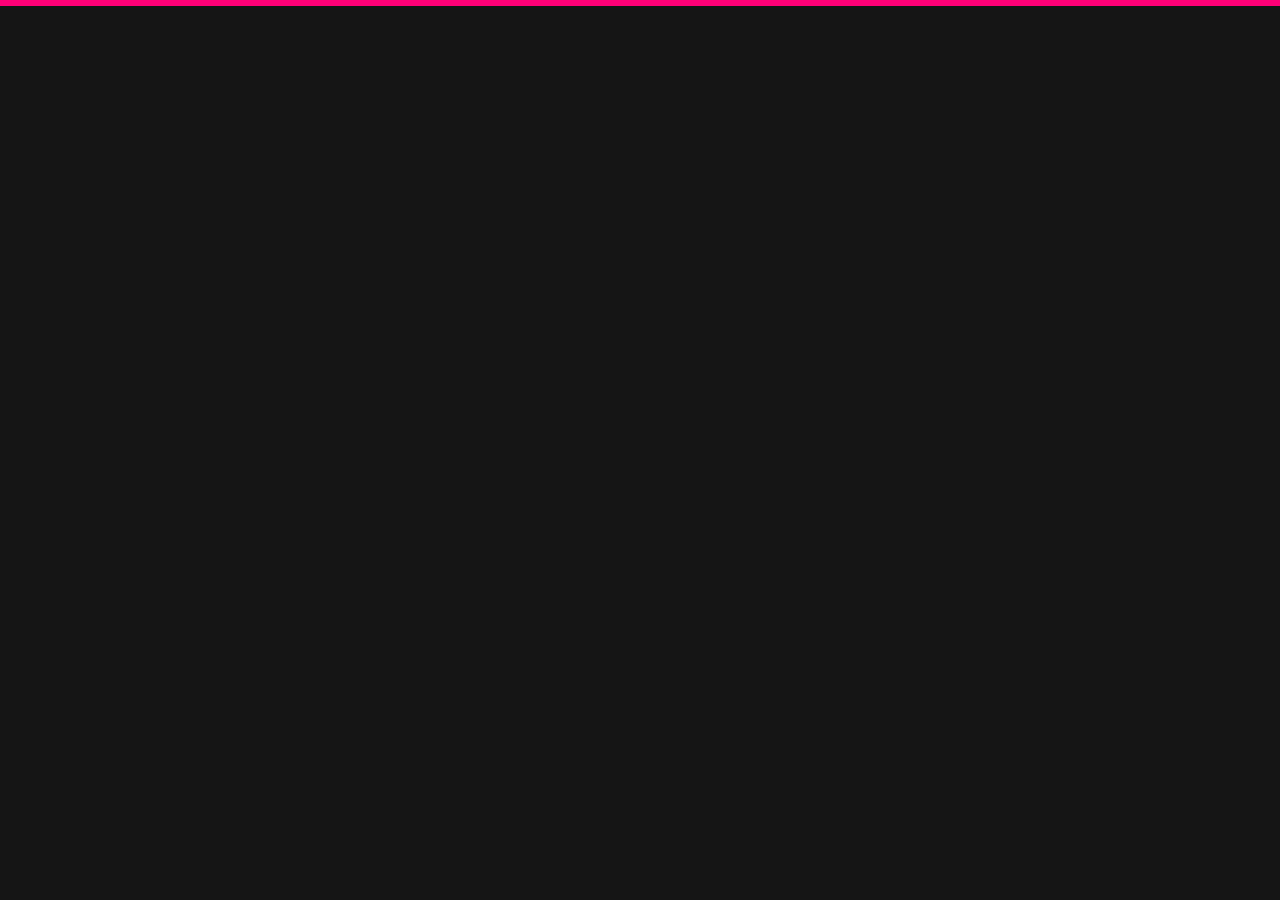
<file: index.html>
<!DOCTYPE html>
<!--[if IE 8 ]><html class="no-js oldie ie8" lang="en"> <![endif]-->
<!--[if IE 9 ]><html class="no-js oldie ie9" lang="en"> <![endif]-->
<!--[if (gte IE 9)|!(IE)]><!--><html class="no-js" lang="en"> <!--<![endif]-->
<head>

   <!--- basic page needs
   ================================================== -->
   <meta charset="utf-8">
	<title>Solly Welch</title>
	<meta name="description" content="">  
	<meta name="author" content="">

   <!-- mobile specific metas
   ================================================== -->
	<meta name="viewport" content="width=device-width, initial-scale=1, maximum-scale=1">

 	<!-- CSS
   ================================================== -->
   <link rel="stylesheet" href="css/base.css">  
   <link rel="stylesheet" href="css/main.css">
   <link rel="stylesheet" href="css/vendor.css">     

   <!-- script
   ================================================== -->   
	<script src="js/modernizr.js"></script>
	<script src="js/pace.min.js"></script>

   <!-- favicons
	================================================== -->
	<link rel="icon" type="image/png" href="favicon.png">

</head>

<body id="top">
	<!-- header 
   ================================================== -->
   <header>   	
   	<div class="row">
		         <a href="index.html">Solly Welch</a>
		      </div>		      
   		
   	</div> <!-- /row --> 		
   </header> <!-- /header -->

	<!-- intro section
   ================================================== -->
   <section id="intro">   

   	<div class="intro-overlay"></div>	

   	<div class="intro-content">
   		<div class="row">

   			<div class="col-twelve">

	   			<h5>Hello.</h5>
				<br>
	   			<h1>I'm Solly Welch.</h1>
				<br>
	   			<p class="intro-position">
	   				<span>Developer</span>
	   				<span>Entrepreneur</span>
					<span>Blockchain</span>
	   			</p>
	   		</div>  
   			
   		</div>   		 		
   	</div> <!-- /intro-content --> 
	  
   	<ul class="intro-social">        
         <li><a href="https://twitter.com/sollywel" target="_blank"><i class="fa fa-twitter"></i></a></li>
		 <li><a href="https://www.linkedin.com/in/solomonwelch/" target="_blank"><i class="fa fa-linkedin"></i></a></li>
		 <li><a href="https://github.com/sollywelch" target="_blank"><i class="fa fa-github"></i></a></li>
		</ul> <!-- /intro-social -->      	

   </section> <!-- /intro -->

   <div id="preloader"> 
    	<div id="loader"></div>
   </div> 

   <!-- Java Script ================================================== --> 
   <script src="js/jquery-2.1.3.min.js"></script>
   <script src="js/plugins.js"></script>
   <script src="js/main.js"></script>

</body>

</html>
</file>
<file: css/base.css>
/**
 * =================================================================== 
 *
 *  Kards v1.0 Base Stylesheet
 *  url: styleshout.com
 *  03-01-2016
 *  ------------------------------------------------------------------
 *  TOC:
 *  01. reset
 *  02. basic/base setup styles
 *  03. grid
 *  04. MISC
 *
 * =================================================================== 
 */

/** 
 * ===================================================================
 * 01. reset - normalize.css v3.0.2 | MIT License | git.io/normalize
 *
 * ------------------------------------------------------------------- 
 */
html {
	font-family: sans-serif;
	-ms-text-size-adjust: 100%;
	-webkit-text-size-adjust: 100%;
}

body {
	margin: 0;
}

article,
aside,
details,
figcaption,
figure,
footer,
header,
hgroup,
main,
menu,
nav,
section,
summary {
	display: block;
}

audio,
canvas,
progress,
video {
	display: inline-block;
	vertical-align: baseline;
}

audio:not([controls]) {
	display: none;
	height: 0;
}

[hidden],
template {
	display: none;
}

a {
	background: transparent;
}

a:active,
a:hover {
	outline: 0;
}

abbr[title] {
	border-bottom: 1px dotted;
}

b,
strong {
	font-weight: bold;
}

dfn {
	font-style: italic;
}

h1 {
	font-size: 2em;
	margin: 0.67em 0;
}

mark {
	background: #ff0;
	color: #000;
}

small {
	font-size: 80%;
}

sub,
sup {
	font-size: 75%;
	line-height: 0;
	position: relative;
	vertical-align: baseline;
}

sup {
	top: -0.5em;
}

sub {
	bottom: -0.25em;
}

img {
	border: 0;
}

svg:not(:root) {
	overflow: hidden;
}

figure {
	margin: 1em 40px;
}

hr {
	-moz-box-sizing: content-box;
	box-sizing: content-box;
	height: 0;
}

pre {
	overflow: auto;
}

code,
kbd,
pre,
samp {
	font-family: monospace, monospace;
	font-size: 1em;
}

button,
input,
optgroup,
select,
textarea {
	color: inherit;
	font: inherit;
	margin: 0;
}

button {
	overflow: visible;
}

button,
select {
	text-transform: none;
}

button,
html input[type="button"],
input[type="reset"],
input[type="submit"] {
	-webkit-appearance: button;
	cursor: pointer;
}

button[disabled],
html input[disabled] {
	cursor: default;
}

button::-moz-focus-inner,
input::-moz-focus-inner {
	border: 0;
	padding: 0;
}

input {
	line-height: normal;
}

input[type="checkbox"],
input[type="radio"] {
	box-sizing: border-box;
	padding: 0;
}

input[type="number"]::-webkit-inner-spin-button,
input[type="number"]::-webkit-outer-spin-button {
	height: auto;
}

input[type="search"] {
	-webkit-appearance: textfield;
	-moz-box-sizing: content-box;
	-webkit-box-sizing: content-box;
	box-sizing: content-box;
}

input[type="search"]::-webkit-search-cancel-button,
input[type="search"]::-webkit-search-decoration {
	-webkit-appearance: none;
}

fieldset {
	border: 1px solid #c0c0c0;
	margin: 0 2px;
	padding: 0.35em 0.625em 0.75em;
}

legend {
	border: 0;
	padding: 0;
}

textarea {
	overflow: auto;
}

optgroup {
	font-weight: bold;
}

table {
	border-collapse: collapse;
	border-spacing: 0;
}

td,
th {
	padding: 0;
}

/** 
 * ===================================================================
 * 02. basic/base setup styles - (_basic.scss)
 *
 * ------------------------------------------------------------------- 
 */
html {
	font-size: 62.5%;
	box-sizing: border-box;
}

*,
*::before,
*::after {
	box-sizing: inherit;
}

body {
	font-weight: normal;
	line-height: 1;
	text-rendering: optimizeLegibility;
	word-wrap: break-word;
	-webkit-overflow-scrolling: touch;
	-webkit-text-size-adjust: none;
}

body,
input,
button {
	-moz-osx-font-smoothing: grayscale;
	-webkit-font-smoothing: antialiased;
}

/**
 * Media - (_basic.scss)
 * ------------------------------------------------------------------- 
 */
img,
video {
	max-width: 100%;
	height: auto;
}

/**
 * Typography resets - (_basic.scss)
 * ------------------------------------------------------------------- 
 */
div,
dl,
dt,
dd,
ul,
ol,
li,
h1,
h2,
h3,
h4,
h5,
h6,
pre,
form,
p,
blockquote,
th,
td {
	margin: 0;
	padding: 0;
}

h1,
h2,
h3,
h4,
h5,
h6 {
	-webkit-font-variant-ligatures: common-ligatures;
	-moz-font-variant-ligatures: common-ligatures;
	font-variant-ligatures: common-ligatures;
	text-rendering: optimizeLegibility;
}

em,
i {
	font-style: italic;
	line-height: inherit;
}

strong,
b {
	font-weight: bold;
	line-height: inherit;
}

small {
	font-size: 60%;
	line-height: inherit;
}

ol,
ul {
	list-style: none;
}

li {
	display: block;
}

/**
 * links - (_basic.scss)
 * ------------------------------------------------------------------- 
 */
a {
	text-decoration: none;
	line-height: inherit;
}

a img {
	border: none;
}

/**
 * inputs - (_basic.scss)
 * ------------------------------------------------------------------- 
 */
fieldset {
	margin: 0;
	padding: 0;
}

input[type="email"],
input[type="number"],
input[type="search"],
input[type="text"],
input[type="tel"],
input[type="url"],
input[type="password"],
textarea {
	-webkit-appearance: none;
	-moz-appearance: none;
	-ms-appearance: none;
	-o-appearance: none;
	appearance: none;
}

/** 
 * ===================================================================
 * 03. grid - (_grid.scss)
 *
 * ------------------------------------------------------------------- 
 */
.row {
	width: 94%;
	max-width: 1140px;
	margin: 0 auto;
}

.row:before,
.row:after {
	content: "";
	display: table;
}

.row:after {
	clear: both;
}

.row .row {
	width: auto;
	max-width: none;
	margin-left: -20px;
	margin-right: -20px;
}

[class*="col-"],
.bgrid {
	float: left;
}

[class*="col-"] + [class*="col-"].end {
	float: right;
}

[class*="col-"] {
	padding: 0 20px;
}

.col-one {
	width: 8.33333%;
}

.col-two,
.col-1-6 {
	width: 16.66667%;
}

.col-three,
.col-1-4 {
	width: 25%;
}

.col-four,
.col-1-3 {
	width: 33.33333%;
}

.col-five {
	width: 41.66667%;
}

.col-six,
.col-1-2 {
	width: 50%;
}

.col-seven {
	width: 58.33333%;
}

.col-eight,
.col-2-3 {
	width: 66.66667%;
}

.col-nine,
.col-3-4 {
	width: 75%;
}

.col-ten,
.col-5-6 {
	width: 83.33333%;
}

.col-eleven {
	width: 91.66667%;
}

.col-twelve,
.col-full {
	width: 100%;
}

/**
 * small screens - (_grid.scss)
 * --------------------------------------------------------------- 
 */
@media screen and (max-width:1024px) {
	.row .row {
		margin-left: -18px;
		margin-right: -18px;
	}

	[class*="col-"] {
		padding: 0 18px;
	}

}

/**
 * tablets - (_grid.scss)
 * --------------------------------------------------------------- 
 */
@media screen and (max-width:768px) {
	.row {
		width: auto;
		padding-left: 30px;
		padding-right: 30px;
	}

	.row .row {
		padding-left: 0;
		padding-right: 0;
		margin-left: -15px;
		margin-right: -15px;
	}

	[class*="col-"] {
		padding: 0 15px;
	}

	.tab-1-4 {
		width: 25%;
	}

	.tab-1-3 {
		width: 33.33333%;
	}

	.tab-1-2 {
		width: 50%;
	}

	.tab-2-3 {
		width: 66.66667%;
	}

	.tab-3-4 {
		width: 75%;
	}

	.tab-full {
		width: 100%;
	}

}

/**
 * large mobile devices - (_grid.scss)
 * --------------------------------------------------------------- 
 */
@media screen and (max-width:600px) {
	.row {
		padding-left: 25px;
		padding-right: 25px;
	}

	.row .row {
		margin-left: -10px;
		margin-right: -10px;
	}

	[class*="col-"] {
		padding: 0 10px;
	}

	.mob-1-4 {
		width: 25%;
	}

	.mob-1-2 {
		width: 50%;
	}

	.mob-3-4 {
		width: 75%;
	}

	.mob-full {
		width: 100%;
	}

}

/**
 * small mobile devices - (_grid.scss)
 * --------------------------------------------------------------- 
 */
@media screen and (max-width:400px) {
	.row .row {
		padding-left: 0;
		padding-right: 0;
		margin-left: 0;
		margin-right: 0;
	}

	[class*="col-"] {
		width: 100% !important;
		float: none !important;
		clear: both !important;
		margin-left: 0;
		margin-right: 0;
		padding: 0;
	}

	[class*="col-"] + [class*="col-"].end {
		float: none;
	}

}

/** 
 * ===================================================================
 * block grids - (_grid.scss)
 *
 * ------------------------------------------------------------------- 
 */
[class*="block-"]:before,
[class*="block-"]:after {
	content: "";
	display: table;
}

[class*="block-"]:after {
	clear: both;
}

.block-1-6 .bgrid {
	width: 16.66667%;
}

.block-1-4 .bgrid {
	width: 25%;
}

.block-1-3 .bgrid {
	width: 33.33333%;
}

.block-1-2 .bgrid {
	width: 50%;
}

/**
 * Clearing for block grid columns. Allow columns with 
 * different heights to align properly.
 */
.block-1-6 .bgrid:nth-child(6n+1),
.block-1-4 .bgrid:nth-child(4n+1),
.block-1-3 .bgrid:nth-child(3n+1),
.block-1-2 .bgrid:nth-child(2n+1) {
	clear: both;
}

/**
 * small screens - (_grid.scss)
 * --------------------------------------------------------------- 
 */
@media screen and (max-width:1024px) {
	.block-s-1-6 .bgrid {
		width: 16.66667%;
	}

	.block-s-1-4 .bgrid {
		width: 25%;
	}

	.block-s-1-3 .bgrid {
		width: 33.33333%;
	}

	.block-s-1-2 .bgrid {
		width: 50%;
	}

	.block-s-full .bgrid {
		width: 100%;
		clear: both;
	}

	[class*="block-s-"] .bgrid:nth-child(n) {
		clear: none;
	}

	.block-s-1-6 .bgrid:nth-child(6n+1),
	.block-s-1-4 .bgrid:nth-child(4n+1),
	.block-s-1-3 .bgrid:nth-child(3n+1),
	.block-s-1-2 .bgrid:nth-child(2n+1) {
		clear: both;
	}

}

/**
 * tablets - (_grid.scss)
 * --------------------------------------------------------------- 
 */
@media screen and (max-width:768px) {
	.block-tab-1-6 .bgrid {
		width: 16.66667%;
	}

	.block-tab-1-4 .bgrid {
		width: 25%;
	}

	.block-tab-1-3 .bgrid {
		width: 33.33333%;
	}

	.block-tab-1-2 .bgrid {
		width: 50%;
	}

	.block-tab-full .bgrid {
		width: 100%;
		clear: both;
	}

	[class*="block-tab-"] .bgrid:nth-child(n) {
		clear: none;
	}

	.block-tab-1-6 .bgrid:nth-child(6n+1),
	.block-tab-1-4 .bgrid:nth-child(4n+1),
	.block-tab-1-3 .bgrid:nth-child(3n+1),
	.block-tab-1-2 .bgrid:nth-child(2n+1) {
		clear: both;
	}

}

/**
 * large mobile devices - (_grid.scss)
 * --------------------------------------------------------------- 
 */
@media screen and (max-width:600px) {
	.block-mob-1-6 .bgrid {
		width: 16.66667%;
	}

	.block-mob-1-4 .bgrid {
		width: 25%;
	}

	.block-mob-1-3 .bgrid {
		width: 33.33333%;
	}

	.block-mob-1-2 .bgrid {
		width: 50%;
	}

	.block-mob-full .bgrid {
		width: 100%;
		clear: both;
	}

	[class*="block-mob-"] .bgrid:nth-child(n) {
		clear: none;
	}

	.block-mob-1-6 .bgrid:nth-child(6n+1),
	.block-mob-1-4 .bgrid:nth-child(4n+1),
	.block-mob-1-3 .bgrid:nth-child(3n+1),
	.block-mob-1-2 .bgrid:nth-child(2n+1) {
		clear: both;
	}

}

/**
 * stack on small mobile devices - (_grid.scss)
 * --------------------------------------------------------------- 
 */
@media screen and (max-width:400px) {
	.stack .bgrid {
		width: 100% !important;
		float: none !important;
		clear: both !important;
		margin-left: 0;
		margin-right: 0;
	}

}

/** 
 * ===================================================================
 * 04. MISC  - (_grid.scss)
 *
 * ------------------------------------------------------------------- 
 */

/**
 * Clearing - (http://nicolasgallagher.com/micro-clearfix-hack/
 */
.group:before,
.group:after {
	content: "";
	display: table;
}

.group:after {
	clear: both;
}

/**
 * Misc Helper Styles 
 */
.hide {
	display: none;
}

.invisible {
	visibility: hidden;
}

.antialiased {
	-webkit-font-smoothing: antialiased;
	-moz-osx-font-smoothing: grayscale;
}

.remove-bottom {
	margin-bottom: 0;
}

.half-bottom {
	margin-bottom: 1.5rem !important;
}

.add-bottom {
	margin-bottom: 3rem !important;
}

.no-border {
	border: none;
}

.full-width {
	width: 100%;
}

.text-center {
	text-align: center;
}

.text-left {
	text-align: left;
}

.text-right {
	text-align: right;
}

.pull-left {
	float: left;
}

.pull-right {
	float: right;
}

.align-center {
	margin-left: auto;
	margin-right: auto;
	text-align: center;
}

/*# sourceMappingURL=base.css.map */
</file>
<file: css/main.css>
/**
 * =================================================================== 
 *
 *  Kards v1.0 Main Stylesheet
 *  url: styleshout.com
 *  03-01-2016
 *  ------------------------------------------------------------------
 *  TOC:
 *  01. webfonts and iconfonts
 *  02. base style overrides
 *  03. typography & general theme styles
 *  04. preloader
 *  05. forms
 *  06. buttons 
 *  07. other components
 *  08. common styles
 *  09. header styles
 *  10. intro
 *  11. about
 *  12. resume
 *  13. portfolio
 *  14. call-to-action section
 *  15. services
 *  16. stats
 *  17. contact
 *  18. footer
 *
 * =================================================================== 
 */


/** 
 * ===================================================================
 * 01. webfonts and iconfonts - (_document-setup.scss)
 *
 * ------------------------------------------------------------------- 
 */
@import url("fonts.css");
@import url("font-awesome/css/font-awesome.min.css");
@import url("micons/micons.css");


/** 
 * ===================================================================
 * 02. base style overrides - (_document-setup.scss)
 *
 * ------------------------------------------------------------------- 
 */
html {
	font-size: 10px;
}

@media only screen and (max-width:1024px) {
	html {
		font-size: 9.411764705882353px;
	}
}
@media only screen and (max-width:768px) {
	html {
		font-size: 10px;
	}
}
@media only screen and (max-width:400px) {
	html {
		font-size: 9.411764705882353px;
	}
}

html, body {
	height: 100%;
}
body {
	background: #151515;
	font-family: "lora-regular", serif;
	font-size: 1.7rem;
	line-height: 3rem;
	color: #6e6e6e;
}

/**
 * links - (_document-setup.scss)
 * -------------------------------------------------------------------
 */
a, a:visited {
	color: #000000;
	-moz-transition: all 0.3s ease-in-out;
	-o-transition: all 0.3s ease-in-out;
	-webkit-transition: all 0.3s ease-in-out;
	-ms-transition: all 0.3s ease-in-out;
	transition: all 0.3s ease-in-out;
}
a:hover, a:focus, a:active {
	color: #FF0077;
	outline: 0;
}

/** 
 * ===================================================================
 * 03. typography & general theme styles - (_document-setup.scss)
 *
 * ------------------------------------------------------------------- 
 */
h1, h2, h3, h4, h5, h6, .h01, .h02, .h03, .h04, .h05, .h06 {
	font-family: "poppins-semibold", sans-serif;
	color: #313131;
	font-style: normal;
	text-rendering: optimizeLegibility;
	margin-bottom: 2.1rem;
}
h3, .h03, h4, .h04 {
	margin-bottom: 1.8rem;
}
h5, .h05, h6, .h06 {
	font-family: "poppins-bold";
	margin-bottom: 1.2rem;
}
h1, .h01 {
	font-size: 3.1rem;
	line-height: 1.355;
	letter-spacing: -.1rem;
}
@media only screen and (max-width:600px) {
	h1, .h01 {
		font-size: 2.6rem;
		letter-spacing: -.07rem;
	}
}
h2, .h02 {
	font-size: 2.4rem;
	line-height: 1.25;
}
h3, .h03 {
	font-size: 2rem;
	line-height: 1.5;
}
h4, .h04 {
	font-size: 1.7rem;
	line-height: 1.765;
}
h5, .h05 {
	font-size: 1.4rem;
	line-height: 1.714;
	text-transform: uppercase;
	letter-spacing: .15rem;
}
h6, .h06 {
	font-size: 1.3rem;
	line-height: 1.846;
	text-transform: uppercase;
	letter-spacing: .15rem;
}
p img {
	margin: 0;
}
p.lead {
	font-family: "lora-regular", serif;
	font-size: 2rem;
	line-height: 1.8;
	color: #888888;
}
@media only screen and (max-width:768px) {
	p.lead {
		font-size: 1.7rem;
	}
}
em, i, strong, b {
	font-size: 1.7rem;
	line-height: 3rem;
	font-style: normal;
	font-weight: normal;
}
em, i {
	font-family: "lora-italic", serif;
}
strong, b {
	font-family: "lora-bold", serif;
}
small {
	font-size: 1.2rem;
	line-height: inherit;
}
blockquote {
	margin: 3rem 0;
	padding-left: 4rem;
	position: relative;
}
blockquote:before {
	content: "\201C";
	font-size: 8rem;
	line-height: 0px;
	margin: 0;
	color: #313131;
	font-family: arial, sans-serif;
	position: absolute;
	top: 3rem;
	left: 0;
}
blockquote p {
	font-family: georgia, serif;
	font-style: italic;
	padding: 0;
	font-size: 1.9rem;
	line-height: 1.737;
}
blockquote cite {
	display: block;
	font-size: 1.3rem;
	font-style: normal;
	line-height: 1.616;
}
blockquote cite:before {
	content: "\2014 \0020";
}
blockquote cite a, blockquote cite a:visited {
	color: #888888;
	border: none;
}
abbr {
	font-family: "poppins-bold", serif;
	font-variant: small-caps;
	text-transform: lowercase;
	letter-spacing: .05rem;
	color: #888888;
}
var, kbd, samp, code, pre {
	font-family: Consolas, "Andale Mono", Courier, "Courier New", monospace;
}
pre {
	padding: 2.4rem 3rem 3rem;
	background: #F1F1F1;
}
code {
	font-size: 1.4rem;
	margin: 0 .2rem;
	padding: .3rem .6rem;
	white-space: nowrap;
	background: #F1F1F1;
	border: 1px solid #E1E1E1;
	border-radius: 3px;
}
pre > code {
	display: block;
	white-space: pre;
	line-height: 2;
	padding: 0;
	margin: 0;
}
pre.prettyprint > code {
	border: none;
}
del {
	text-decoration: line-through;
}
abbr[title], dfn[title] {
	border-bottom: 1px dotted;
	cursor: help;
}
mark {
	background: #FFF49B;
	color: #000;
}
hr {
	border: solid #d2d2d2;
	border-width: 1px 0 0;
	clear: both;
	margin: 2.4rem 0 1.5rem;
	height: 0;
}

/**
 * Lists - (_document-setup.scss)  
 * -------------------------------------------------------------------
 */
ol {
	list-style: decimal;
}
ul {
	list-style: disc;
}
li {
	display: list-item;
}
ol, ul {
	margin-left: 1.7rem;
}
ul li {
	padding-left: .4rem;
}
ul ul, ul ol, ol ol, ol ul {
	margin: .6rem 0 .6rem 1.7rem;
}
ul.disc li {
	display: list-item;
	list-style: none;
	padding: 0 0 0 .8rem;
	position: relative;
}
ul.disc li::before {
	content: "";
	display: inline-block;
	width: 8px;
	height: 8px;
	border-radius: 50%;
	background: #FF0077;
	position: absolute;
	left: -17px;
	top: 11px;
	vertical-align: middle;
}
dt {
	margin: 0;
	color: #FF0077;
}
dd {
	margin: 0 0 0 2rem;
}

/**
 * tables - (_document-setup.scss)  
 * -------------------------------------------------------------------
 */
table {
	border-width: 0;
	width: 100%;
	max-width: 100%;
	font-family: "lora-regular", sans-serif;
}
th, td {
	padding: 1.5rem 3rem;
	text-align: left;
	border-bottom: 1px solid #E8E8E8;
}
th {
	color: #313131;
	font-family: "poppins-bold", sans-serif;
}
td {
	line-height: 1.5;
}
th:first-child, td:first-child {
	padding-left: 0;
}
th:last-child, td:last-child {
	padding-right: 0;
}
.table-responsive {
	overflow-x: auto;
	-webkit-overflow-scrolling: touch;
}

/**
 * Spacing - (_document-setup.scss)  
 * -------------------------------------------------------------------
 */
button, .button {
	margin-bottom: 1.2;
}
fieldset {
	margin-bottom: 1.5rem;
}
input,
textarea,
select,
pre,
blockquote,
figure,
table,
p,
ul,
ol,
dl,
form,
.fluid-video-wrapper,
.ss-custom-select {
	margin-bottom: 3rem;
}

/**
 * floated image - (_document-setup.scss)  
 * -------------------------------------------------------------------
 */
img.pull-right {
	margin: .9rem 0 0 2.4rem;
}
img.pull-left {
	margin: .9rem 2.4rem 0 0;
}

/**
 * block grid paddings - (_document-setup.scss) 
 * -------------------------------------------------------------------
 */
.bgrid {
	padding: 0 20px;
}
@media only screen and (max-width:1024px) {
	.bgrid {
		padding: 0 18px;
	}
}
@media only screen and (max-width:768px) {
	.bgrid {
		padding: 0 15px;
	}
}
@media only screen and (max-width:600px) {
	.bgrid {
		padding: 0 10px;
	}
}
@media only screen and (max-width:400px) {
	.bgrid {
		padding: 0;
	}
}

/**
 * pace.js styles - minimal  - (_document-setup.scss)
 * -------------------------------------------------------------------
 */
.pace {
	-webkit-pointer-events: none;
	pointer-events: none;
	-webkit-user-select: none;
	-moz-user-select: none;
	user-select: none;
}
.pace-inactive {
	display: none;
}
.pace .pace-progress {
	background: #FF0077;
	position: fixed;
	z-index: 900;
	top: 0;
	right: 100%;
	width: 100%;
	height: 6px;
}

/** 
 * ===================================================================
 * 04. preloader - (_preloader-1.scss)
 *
 * ------------------------------------------------------------------- 
 */
#preloader {
	position: fixed;
	top: 0;
	left: 0;
	right: 0;
	bottom: 0;
	background: #151515;
	z-index: 800;
	height: 100%;
	width: 100%;
}
.no-js #preloader, .oldie #preloader {
	display: none;
}
#loader {
	position: absolute;
	left: 50%;
	top: 50%;
	width: 60px;
	height: 60px;
	margin: -30px 0 0 -30px;
	padding: 0;
}
#loader:before {
	content: "";
	border-top: 11px solid rgba(255, 255, 255, 0.1);
	border-right: 11px solid rgba(255, 255, 255, 0.1);
	border-bottom: 11px solid rgba(255, 255, 255, 0.1);
	border-left: 11px solid #FF0077;
	-webkit-animation: load 1.1s infinite linear;
	animation: load 1.1s infinite linear;
	display: block;
	border-radius: 50%;
	width: 60px;
	height: 60px;
}
@-webkit-keyframes load {
	0% {
		-webkit-transform: rotate(0deg);
		transform: rotate(0deg);
	}
	100% {
		-webkit-transform: rotate(360deg);
		transform: rotate(360deg);
	}
}
@keyframes load {
	0% {
		-webkit-transform: rotate(0deg);
		transform: rotate(0deg);
	}
	100% {
		-webkit-transform: rotate(360deg);
		transform: rotate(360deg);
	}
}

/** 
 * ===================================================================
 * 05. forms - (_forms.scss)
 *
 * ------------------------------------------------------------------- 
 */
fieldset {
	border: none;
}
input[type="email"],
input[type="number"],
input[type="search"],
input[type="text"],
input[type="tel"],
input[type="url"],
input[type="password"],
textarea,
select {
	display: block;
	height: 6rem;
	padding: 1.5rem 0;
	border: 0;
	outline: none;
	vertical-align: middle;
	color: #313131;
	font-family: "poppins-regular", sans-serif;
	font-size: 1.5rem;
	line-height: 3rem;
	max-width: 100%;
	background: transparent;
	border-bottom: 1px solid rgba(0, 0, 0, 0.3);
	-moz-transition: all 0.3s ease-in-out;
	-o-transition: all 0.3s ease-in-out;
	-webkit-transition: all 0.3s ease-in-out;
	-ms-transition: all 0.3s ease-in-out;
	transition: all 0.3s ease-in-out;
}
.ss-custom-select {
	position: relative;
	padding: 0;
}
.ss-custom-select select {
	-webkit-appearance: none;
	-moz-appearance: none;
	-ms-appearance: none;
	-o-appearance: none;
	appearance: none;
	text-indent: 0.01px;
	text-overflow: '';
	margin: 0;
	line-height: 3rem;
	vertical-align: middle;
}
.ss-custom-select select option {
	padding-left: 2rem;
	padding-right: 2rem;
}
.ss-custom-select select::-ms-expand {
	display: none;
}
.ss-custom-select::after {
	content: '\f0d7';
	font-family: 'FontAwesome';
	position: absolute;
	top: 50%;
	right: 1.5rem;
	margin-top: -10px;
	bottom: auto;
	width: 20px;
	height: 20px;
	line-height: 20px;
	font-size: 18px;
	text-align: center;
	pointer-events: none;
	color: #252525;
}

/* IE9 and below */
.oldie .ss-custom-select::after {
	display: none;
}
textarea {
	min-height: 25rem;
}
input[type="email"]:focus,
input[type="number"]:focus,
input[type="search"]:focus,
input[type="text"]:focus,
input[type="tel"]:focus,
input[type="url"]:focus,
input[type="password"]:focus,
textarea:focus,
select:focus {
	color: #cc005f;
	border-bottom: 1px solid #FF0077;
}
label, legend {
	font-family: "poppins-bold", sans-serif;
	font-size: 1.4rem;
	margin-bottom: .6rem;
	color: #3b3b3b;
	display: block;
}
input[type="checkbox"], input[type="radio"] {
	display: inline;
}
label > .label-text {
	display: inline-block;
	margin-left: 1rem;
	font-family: "poppins-regular", sans-serif;
	line-height: inherit;
}
label > input[type="checkbox"], label > input[type="radio"] {
	margin: 0;
	position: relative;
	top: .15rem;
}

/**
 * Style Placeholder Text  
 * -
 */
::-webkit-input-placeholder {
	color: #a1a1a1;
}
:-moz-placeholder {
	color: #a1a1a1;  /* Firefox 18- */
}
::-moz-placeholder {
	color: #a1a1a1;  /* Firefox 19+ */
}
:-ms-input-placeholder {
	color: #a1a1a1;
}
.placeholder {
	color: #a1a1a1 !important;
}

/** 
 * ===================================================================
 * 06. buttons - (_button-essentials.scss)
 *
 * ------------------------------------------------------------------- 
 */
.button,
a.button,
button,
input[type="submit"],
input[type="reset"],
input[type="button"] {
	display: inline-block;
	font-family: "poppins-bold", sans-serif;
	font-size: 1.4rem;
	text-transform: uppercase;
	letter-spacing: .3rem;
	height: 5.4rem;
	line-height: 5.4rem;
	padding: 0 3rem;
	margin: 0 .3rem 1.2rem 0;
	background: #d8d8d8;
	color: #313131;
	text-decoration: none;
	cursor: pointer;
	text-align: center;
	white-space: nowrap;
	border: none;
	-moz-transition: all 0.3s ease-in-out;
	-o-transition: all 0.3s ease-in-out;
	-webkit-transition: all 0.3s ease-in-out;
	-ms-transition: all 0.3s ease-in-out;
	transition: all 0.3s ease-in-out;
}
.button:hover,
a.button:hover,
button:hover,
input[type="submit"]:hover,
input[type="reset"]:hover,
input[type="button"]:hover,
.button:focus,
button:focus,
input[type="submit"]:focus,
input[type="reset"]:focus,
input[type="button"]:focus {
	background: #bebebe;
	color: #000000;
	outline: 0;
}
.button.button-primary,
a.button.button-primary,
button.button-primary,
input[type="submit"].button-primary,
input[type="reset"].button-primary,
input[type="button"].button-primary {
	background: #313131;
	color: #FFFFFF;
}
.button.button-primary:hover,
a.button.button-primary:hover,
button.button-primary:hover,
input[type="submit"].button-primary:hover,
input[type="reset"].button-primary:hover,
input[type="button"].button-primary:hover,
.button.button-primary:focus,
button.button-primary:focus,
input[type="submit"].button-primary:focus,
input[type="reset"].button-primary:focus,
input[type="button"].button-primary:focus {
	background: #1f1f1f;
}
button.full-width, .button.full-width {
	width: 100%;
	margin-right: 0;
}
button.medium, .button.medium {
	height: 5.7rem !important;
	line-height: 5.7rem !important;
	padding: 0 1.8rem !important;
}
button.large, .button.large {
	height: 6rem !important;
	line-height: 6rem !important;
	padding: 0rem 3rem !important;
}
button.stroke, .button.stroke {
	background: transparent !important;
	border: 3px solid #313131;
	line-height: 4.8rem;
}
button.stroke.medium, .button.stroke.medium {
	line-height: 5.1rem !important;
}
button.stroke.large, .button.stroke.large {
	line-height: 5.4rem !important;
}
button.stroke:hover, .button.stroke:hover {
	border: 3px solid #FF0077;
	color: #FF0077;
}
button::-moz-focus-inner, input::-moz-focus-inner {
	border: 0;
	padding: 0;
}


/** 
 * ===================================================================
 * 07. other components - (_others.scss)
 *
 * ------------------------------------------------------------------- 
 */

/**
 * alert box - (_alert-box.scss)
 * -------------------------------------------------------------------
 */
.alert-box {
	padding: 2.1rem 4rem 2.1rem 3rem;
	position: relative;
	margin-bottom: 3rem;
	border-radius: 3px;
	font-family: "poppins-regular", sans-serif;
	font-size: 1.5rem;
}
.alert-box .close {
	position: absolute;
	right: 1.8rem;
	top: 1.8rem;
	cursor: pointer;
}
.ss-error {
	background-color: #ffd1d2;
	color: #e65153;
}
.ss-success {
	background-color: #c8e675;
	color: #758c36;
}
.ss-info {
	background-color: #d7ecfb;
	color: #4a95cc;
}
.ss-notice {
	background-color: #fff099;
	color: #bba31b;
}

/**
 * additional typo styles - (_additional-typo.scss)
 * -------------------------------------------------------------------
 */

/**
 * drop cap 
 */
.drop-cap:first-letter {
	float: left;
	margin: 0;
	padding: 1.5rem .6rem 0 0;
	font-size: 8.4rem;
	font-family: "poppins-bold", sans-serif;
	line-height: 6rem;
	text-indent: 0;
	background: transparent;
	color: #313131;
}

/**
 * line definition style
 */
.lining dt, .lining dd {
	display: inline;
	margin: 0;
}
.lining dt + dt:before, .lining dd + dt:before {
	content: "\A";
	white-space: pre;
}
.lining dd + dd:before {
	content: ", ";
}
.lining dd + dd:before {
	content: ", ";
}
.lining dd:before {
	content: ": ";
	margin-left: -0.2em;
}

/**
 * dictionary definition style
 */
.dictionary-style dt {
	display: inline;
	counter-reset: definitions;
}
.dictionary-style dt + dt:before {
	content: ", ";
	margin-left: -0.2em;
}
.dictionary-style dd {
	display: block;
	counter-increment: definitions;
}
.dictionary-style dd:before {
	content: counter(definitions, decimal) ". ";
}

/** 
 * Pull Quotes
 * -----------
 * markup:
 *
 * <aside class="pull-quote">
 *		<blockquote>
 *			<p></p>
 *		</blockquote>
 *	</aside>
 *
 * --------------------------------------------------------------------- 
 */
.pull-quote {
	position: relative;
	padding: 2.1rem 3rem 2.1rem 0px;
}
.pull-quote:before, .pull-quote:after {
	height: 1em;
	position: absolute;
	font-size: 8rem;
	font-family: Arial, Sans-Serif;
	color: #333;
}
.pull-quote:before {
	content: "\201C";
	top: 33px;
	left: 0;
}
.pull-quote:after {
	content: '\201D';
	bottom: -33px;
	right: 0;
}
.pull-quote blockquote {
	margin: 0;
}
.pull-quote blockquote:before {
	content: none;
}

/** 
 * Stats Tab
 * ---------
 * markup:
 *
 * <ul class="stats-tabs">
 *		<li><a href="#">[value]<em>[name]</em></a></li>
 *	</ul>
 *
 * Extend this object into your markup.
 *
 * ---------------------------------------------------------------------
 */
.stats-tabs {
	padding: 0;
	margin: 3rem 0;
}
.stats-tabs li {
	display: inline-block;
	margin: 0 1.5rem 3rem 0;
	padding: 0 1.5rem 0 0;
	border-right: 1px solid #ccc;
}
.stats-tabs li:last-child {
	margin: 0;
	padding: 0;
	border: none;
}
.stats-tabs li a {
	display: inline-block;
	font-size: 2.5rem;
	font-family: "poppins-bold", sans-serif;
	border: none;
	color: #252525;
}
.stats-tabs li a:hover {
	color: #FF0077;
}
.stats-tabs li a em {
	display: block;
	margin: .6rem 0 0 0;
	font-size: 1.4rem;
	font-family: "poppins-regular", sans-serif;
	color: #888888;
}

/**
 * skillbars - (_skillbars.scss)
 * -------------------------------------------------------------------
 */
.skill-bars {
	list-style: none;
	margin: 6rem 0 3rem;
}
.skill-bars li {
	height: .6rem;
	background: #a1a1a1;
	width: 100%;
	margin-bottom: 6rem;
	padding: 0;
	position: relative;
}
.skill-bars li strong {
	position: absolute;
	left: 0;
	top: -3rem;
	font-family: "poppins-bold", sans-serif;
	color: #313131;
	text-transform: uppercase;
	letter-spacing: .2rem;
	font-size: 1.5rem;
	line-height: 2.4rem;
}
.skill-bars li .progress {
	background: #313131;
	position: relative;
	height: 100%;
}
.skill-bars li .progress span {
	position: absolute;
	right: 0;
	top: -3.6rem;
	display: block;
	font-family: "poppins-regular", sans-serif;
	color: white;
	font-size: 1.1rem;
	line-height: 1;
	background: #313131;
	padding: .6rem .6rem;
	border-radius: 3px;
}
.skill-bars li .progress span::after {
	position: absolute;
	left: 50%;
	bottom: -5px;
	margin-left: -5px;
	border-right: 5px solid transparent;
	border-left: 5px solid transparent;
	border-top: 5px solid #313131;
	content: "";
}

.skill-bars li .percent5   { width: 5%; }
.skill-bars li .percent10  { width: 10%; }
.skill-bars li .percent15  { width: 15%; }
.skill-bars li .percent20  { width: 20%; }
.skill-bars li .percent25  { width: 25%; }
.skill-bars li .percent30  { width: 30%; }
.skill-bars li .percent35  { width: 35%; }
.skill-bars li .percent40  { width: 40%; }
.skill-bars li .percent45  { width: 45%; }
.skill-bars li .percent50  { width: 50%; }
.skill-bars li .percent55  { width: 55%; }
.skill-bars li .percent60  { width: 60%; }
.skill-bars li .percent65  { width: 65%; }
.skill-bars li .percent70  { width: 70%; }
.skill-bars li .percent75  { width: 75%; }
.skill-bars li .percent80  { width: 80%; }
.skill-bars li .percent85  { width: 85%; }
.skill-bars li .percent90  { width: 90%; }
.skill-bars li .percent95  { width: 95%; }
.skill-bars li .percent100 { width: 100%; }


/** 
 * ===================================================================
 * 08. common styles (_layout.scss)
 *
 * ------------------------------------------------------------------- 
 */
.grey-section {
	background: #ebebeb;
}
.grey-section p.lead {
	color: #7d7d7d;
}
.section-intro {
	max-width: 700px;
	margin-left: auto;
	margin-right: auto;
	text-align: center;
	margin-bottom: 3.6rem;
	position: relative;
}
.section-intro h1 {
	font-family: "poppins-semibold", serif;
	font-size: 3.6rem;
	color: #313131;
	line-height: 1.25;
	margin-bottom: 1.2rem;
}
.section-intro h5 {
	color: #FF0077;
	font-size: 1.6rem;
	line-height: 1.875;
	margin-bottom: 0.3rem;
	letter-spacing: .4rem;
}

/**
 * responsive:
 * common styles
 * ------------------------------------------------------------------- 
 */
@media only screen and (max-width:768px) {
	.section-intro {
		max-width: 650px;
	}
	.section-intro h1 {
		font-size: 3rem;
	}
}
@media only screen and (max-width:600px) {
	.section-intro h1 {
		font-size: 2.6rem;
	}
	.section-intro h5 {
		font-size: 1.5rem;
		letter-spacing: .3rem;
	}
}
@media only screen and (max-width:400px) {
	.section-intro h1 {
		font-size: 2.4rem;
	}
}


/** 
 * ===================================================================
 * 09. header styles - (_layout.scss)
 *
 * ------------------------------------------------------------------- 
 */
header {
	position: fixed;
	width: 100%;
	min-height: 66px;
	z-index: 600;
}
header .row {
	position: relative;
	min-height: 66px;
}
header .top-bar {
	display: block;
	background: #000000;
	min-width: 220px;
	min-height: 66px;
	position: absolute;
	left: 90px;
	top: 0;
}
header .logo {
	float: left;
	margin-left: 20px;
	margin-right: 50px;
	margin-top: 25px;
	position: relative;
}
header .logo a {
	display: block;
	margin: 0;
	padding: 0;
	border: none;
	font: 0/0 a;
	text-shadow: none;
	color: transparent;
	width: 92px;
	height: 15px;
	background: url("../images/logo.png") no-repeat center;
	background-size: 92px 15px;
}

/**
 * menu toggle - (_layout.css)
 * ------------------------------------------------------------------- 
 */
.menu-toggle {
	float: left;
	width: 40px;
	height: 40px;
	margin-left: 20px;
	margin-top: 13px;
	display: block;
	position: relative;
}
.menu-toggle span {
	display: block;
	background-color: #FF0077;
	width: 24px;
	height: 3px;
	margin-top: -1.5px;
	font: 0/0 a;
	text-shadow: none;
	color: transparent;
	position: absolute;
	right: 8px;
	top: 50%;
	bottom: auto;
	left: auto;
	-moz-transition: background 0.2s ease-in-out;
	-o-transition: background 0.2s ease-in-out;
	-webkit-transition: background 0.2s ease-in-out;
	-ms-transition: background 0.2s ease-in-out;
	transition: background 0.2s ease-in-out;
}
.menu-toggle span::before, .menu-toggle span::after {
	content: '';
	width: 100%;
	height: 100%;
	background-color: inherit;
	position: absolute;
	left: 0;
	-moz-transition-duration: 0.2s, 0.2s;
	-o-transition-duration: 0.2s, 0.2s;
	-webkit-transition-duration: 0.2s, 0.2s;
	-ms-transition-duration: 0.2s, 0.2s;
	transition-duration: 0.2s, 0.2s;
	-moz-transition-delay: 0.2s, 0s;
	-o-transition-delay: 0.2s, 0s;
	-webkit-transition-delay: 0.2s, 0s;
	-ms-transition-delay: 0.2s, 0s;
	transition-delay: 0.2s, 0s;
}
.menu-toggle span::before {
	top: -8px;
	-moz-transition-property: top, transform;
	-o-transition-property: top, transform;
	-webkit-transition-property: top, transform;
	-ms-transition-property: top, transform;
	transition-property: top, transform;
}
.menu-toggle span::after {
	bottom: -8px;
	-moz-transition-property: bottom, transform;
	-o-transition-property: bottom, transform;
	-webkit-transition-property: bottom, transform;
	-ms-transition-property: bottom, transform;
	transition-property: bottom, transform;
}

/* is clicked */
.menu-toggle.is-clicked span {
	background-color: rgba(255, 0, 119, 0);
}
.menu-toggle.is-clicked span::before, .menu-toggle.is-clicked span::after {
	background-color: #ff0077;
	-moz-transition-delay: 0s, 0.2s;
	-o-transition-delay: 0s, 0.2s;
	-webkit-transition-delay: 0s, 0.2s;
	-ms-transition-delay: 0s, 0.2s;
	transition-delay: 0s, 0.2s;
}
.menu-toggle.is-clicked span::before {
	top: 0;
	-webkit-transform: rotate(45deg);
	-ms-transform: rotate(45deg);
	transform: rotate(45deg);
}
.menu-toggle.is-clicked span::after {
	bottom: 0;
	-webkit-transform: rotate(-45deg);
	-ms-transform: rotate(-45deg);
	transform: rotate(-45deg);
}

/* navigation panel */
#main-nav-wrap {
	display: block;
	width: 100%;
	font-family: "poppins-medium", sans-serif;
	font-size: 1.5rem;
	position: absolute;
	top: 100%;
	left: 0;
}

/* dropdown nav */
.main-navigation {
	background: #000000;
	padding: 24px 30px 42px;
	margin: 0;
	width: 100%;
	height: auto;
	clear: both;
	display: none;
}
.main-navigation > li {
	display: block;
	height: auto;
	text-align: left;
	padding: 0;
}
.main-navigation li a {
	display: block;
	color: #FFFFFF;
	width: auto;
	padding: 15px 0;
	line-height: 16px;
	border: none;
}
.main-navigation li a:hover {
	color: #FF0077;
	padding-left: 1rem;
}
.main-navigation li.current > a {
	background: none;
	color: #FF0077;
}

/**
 * responsive:
 * header styles
 * --------------------------------------------------------------- 
 */
@media only screen and (max-width:1024px) {
	header .top-bar {
		left: 60px;
	}
}
@media only screen and (max-width:768px) {
	header .top-bar {
		left: 50px;
	}
}
@media only screen and (max-width:600px) {
	header .top-bar {
		left: 35px;
	}
}
@media only screen and (max-width:400px) {
	header .top-bar {
		left: 25px;
	}
}


/** 
 * ===================================================================
 * 10. intro - (_layout.scss) 
 *
 * ------------------------------------------------------------------- 
 */
#intro {
	background: #151515 url(../images/intro-bg.jpg) no-repeat center bottom;
	-webkit-background-size: cover;
	-moz-background-size: cover;
	background-size: cover;
	background-attachment: fixed;
	width: 100%;
	height: 100%;
	min-height: 720px;
	display: table;
	position: relative;
	text-align: center;
}
.intro-overlay {
	position: absolute;
	top: 0;
	left: 0;
	width: 100%;
	height: 100%;
	background: #111111;
	opacity: .85;
}

.intro-content {
	display: table-cell;
	vertical-align: middle;
	text-align: center;
	-webkit-transform: translateY(-2.1rem);
	-ms-transform: translateY(-2.1rem);
	transform: translateY(-2.1rem);
}
.intro-content h1 {
	color: #FFFFFF;
	font-family: "poppins-medium", sans-serif;
	font-size: 8.4rem;
	line-height: 1.071;
	max-width: 900px;
	margin-top: 0;
	margin-bottom: .6rem;
	margin-left: auto;
	margin-right: auto;
	text-shadow: 0 0 20px rgba(0, 0, 0, 0.5);
}
.intro-content h5 {
	color: #cc005f;
	font-family: "poppins-bold", sans-serif;
	font-size: 2.3rem;
	line-height: 1.565;
	margin-bottom: 0;
	text-transform: uppercase;
	letter-spacing: .3rem;
	text-shadow: 0 0 6px rgba(0, 0, 0, 0.2);
}
.intro-content .intro-position {
	font-family: "lora-regular", serif;
	font-size: 1.7rem;
	line-height: 2.4rem;
	text-transform: uppercase;
	letter-spacing: .2rem;
	color: #FFFFFF;
	text-shadow: 0 0 6px rgba(0, 0, 0, 0.2);
}
.intro-content .intro-position span {
	display: inline-block;
}
.intro-content .intro-position span::after {
	content: "|";
	text-align: center;
	display: inline-block;
	padding: 0 8px 0 14px;
	color: rgba(255, 255, 255, 0.3);
}
.intro-content .intro-position span:first-child::before {
	content: "|";
	text-align: center;
	display: inline-block;
	padding: 0 14px 0 8px;
	color: rgba(255, 255, 255, 0.3);
}
.intro-content .button {
	color: #FFFFFF !important;
	border-color: rgba(255, 255, 255, 0.3);
	height: 6rem !important;
	line-height: 5.4rem !important;
	padding: 0 3.5rem 0 3rem !important;
	margin-top: .6rem;
	font-size: 1.3rem;
	text-transform: uppercase;
	letter-spacing: .25rem;
}
.intro-content .button:hover, .intro-content .button:focus {
	border-color: #cc005f;
}
.intro-content .button::after {
	display: inline-block;
	content: "\f107";
	font-family: fontAwesome;
	font-size: 1.6rem;
	line-height: inherit;
	text-align: center;
	position: relative;
	left: 1.2rem;
}

.intro-social {
	display: block;
	position: absolute;
	width: 100%;
	left: 0;
	bottom: 7.2rem;
	font-size: 3.3rem;
	margin: 0;
	padding: 0;
}
.intro-social li {
	display: inline-block;
	margin: 0 20px;
	padding: 0;
}
.intro-social li a, .intro-social li a:visited {
	color: #FFFFFF;
}
.intro-social li a:hover, .intro-social li a:focus {
	color: #cc005f;
}

/**
 * responsive:
 * Intro
 * --------------------------------------------------------------- 
 */
@media only screen and (max-width:1024px) {
	.intro-content h1 {
		font-size: 7.6rem;
	}
	.intro-social {
		font-size: 3rem;
	}
	.intro-social li {
		margin: 0 15px;
	}
}
@media only screen and (max-width:768px) {
	#intro {
		min-height: 660px;
	}
	.intro-content h1 {
		font-size: 5.2rem;
	}
	.intro-content h5 {
		font-size: 1.8rem;
	}
	.intro-content .intro-position {
		font-size: 1.3rem;
	}
	.intro-social {
		font-size: 2.5rem;
	}
	.intro-social li {
		margin: 0 10px;
	}
}
@media only screen and (max-width:600px) {
	#intro {
		min-height: 600px;
	}
	.intro-content h1 {
		font-size: 4.6rem;
		margin-bottom: .6rem;
	}
	.intro-content h5 {
		font-size: 1.5rem;
		margin-bottom: .3rem;
		letter-spacing: .2rem;
	}
	.intro-content .intro-position {
		font-size: 1.2rem;
	}
	.intro-content .intro-position span {
		padding: 0 .6rem;
	}
	.intro-content .intro-position span::before, .intro-content .intro-position span::after {
		display: none !important;
	}
	.intro-social {
		font-size: 2.4rem;
	}
}


/** 
 * ===================================================================
 * 11. about - (_layout.scss)
 *
 * ------------------------------------------------------------------- 
 */
#about {
	background: #FFFFFF;
	padding-top: 12rem;
	padding-bottom: 15rem;
}
#about .section-intro {
	margin-bottom: 3rem;
}

.intro-info {
	margin-top: 4.2rem;
	margin-right: -30px;
	margin-left: -30px;
}
.intro-info img {
	height: 9rem;
	width: 9rem;
	border-radius: 50%;
	margin: .9rem 0 0 0;
	float: left;
}
.intro-info .lead {
	text-align: left;
	padding-left: 13rem;
}

.about-content {
	position: relative;
	text-align: left;
	max-width: 850px;
	margin-bottom: 3.6rem;
}
.about-content h3 {
	font-family: "poppins-bold", sans-serif;
	font-size: 1.8rem;
	text-transform: uppercase;
	letter-spacing: .25rem;
}
.about-content .info-list {
	list-style: none;
	margin-left: 0;
}
.about-content .info-list li {
	padding: 0 0 1.5rem 0;
	margin-bottom: .6rem;
}
.about-content .info-list li strong {
	font-family: "poppins-bold", sans-serif;
	color: #313131;
	text-transform: uppercase;
	letter-spacing: .2rem;
	font-size: 1.5rem;
	line-height: 3rem;
}
.about-content .info-list li span {
	display: block;
	font-family: "poppins-regular", sans-serif;
	color: #888888;
	font-size: 1.5rem;
	line-height: 1;
}
.about-content .skill-bars {
	margin-top: 6rem;
}

.button-section {
	text-align: center;
}
.button-section .button {
	width: 250px;
}
.button-section [class*="col-"] .button:first-child {
	margin-right: 4rem;
}

/**
 * responsive:
 * about
 * ------------------------------------------------------------------- 
 */
@media only screen and (max-width:1024px) {
	.intro-info {
		margin-right: 0;
		margin-left: 0;
	}
}
@media only screen and (max-width:768px) {
	.intro-info img {
		height: 7.8rem;
		width: 7.8rem;
	}
	.intro-info .lead {
		padding-left: 11rem;
	}
	.about-content h3 {
		text-align: center;
	}
	.about-content .info-list, .about-content .skill-bars {
		margin-bottom: 4.2rem;
	}
	.button-section .button {
		width: 100%;
		margin-bottom: 3rem;
	}
	.button-section [class*="col-"] .button:first-child {
		margin-right: 0;
	}
}
@media only screen and (max-width:600px) {
	.intro-info {
		text-align: center;
		margin-top: 3rem;
	}
	.intro-info img {
		height: 6.6rem;
		width: 6.6rem;
		float: none;
		display: inline-block;
	}
	.intro-info .lead {
		padding-left: 0;
		text-align: center;
	}
}

/** 
 * ===================================================================
 * 12. resume - (_layout.scss)
 *
 * ------------------------------------------------------------------- 
 */
#resume {
	padding-top: 12rem;
	padding-bottom: 12rem;
}

#resume .resume-header {
	text-align: center;
}
#resume .resume-header h2 {
	color: #FF0077;
}

#resume .resume-timeline {
	max-width: 980px;
}
#resume .timeline-wrap {
	position: relative;
	margin-top: 1.5rem;
	margin-bottom: 6rem;
}
#resume .timeline-wrap::before {
	content: "";
	display: block;
	width: 1px;
	height: 100%;
	background: rgba(0, 0, 0, 0.1);
	position: absolute;
	left: 35%;
	top: 0;
}
#resume .timeline-block {
	position: relative;
	padding-top: 1.5rem;
}
#resume .timeline-ico {
	height: 4.8rem;
	width: 4.8rem;
	line-height: 4.8rem;
	background: #313131;
	border-radius: 50%;
	text-align: center;
	color: #FFFFFF;
	position: absolute;
	left: 35%;
	top: .9rem;
	margin-left: -2.4rem;
}
#resume .timeline-ico i {
	position: relative;
	left: .05rem;
	top: .2rem;
}

#resume .timeline-header {
	float: left;
	width: 35%;
	padding-right: 90px;
	text-align: right;
}
#resume .timeline-header h3 {
	margin-bottom: 0;
}
#resume .timeline-header p {
	font-family: "poppins-regular", sans-serif;
	font-size: 1.6rem;
	color: #888888;
}
#resume .timeline-content {
	margin-left: 35%;
	padding-left: 60px;
}
#resume .timeline-content h4 {
	position: relative;
	padding-bottom: 1.8rem;
}
#resume .timeline-content h4::after {
	content: "";
	display: block;
	height: 3px;
	width: 50px;
	background: rgba(0, 0, 0, 0.2);
	position: absolute;
	left: 0;
	bottom: 0;
}

/**
 * responsive:
 * resume
 * ------------------------------------------------------------------- 
 */
@media only screen and (max-width:1024px) {
	#resume .timeline-header {
		padding-right: 50px;
	}
	#resume .timeline-header h3 {
		font-size: 1.8rem;
	}
	#resume .timeline-header p {
		font-size: 1.4rem;
	}
	#resume .timeline-content {
		padding-left: 50px;
	}
}
@media only screen and (max-width:768px) {
	#resume .timeline-wrap::before {
		left: 2.4rem;
	}
	#resume .timeline-ico {
		left: 2.4rem;
	}
	#resume .timeline-header {
		float: none;
		width: auto;
		padding-right: 15px;
		text-align: left;
	}
	#resume .timeline-header h3 {
		font-size: 2rem;
	}
	#resume .timeline-header p {
		font-size: 1.5rem;
		margin-bottom: 1.5rem;
	}
	#resume .timeline-content {
		margin: 0;
	}
	#resume .timeline-content h4 {
		padding-bottom: 0;
		padding-top: 2.1rem;
		margin-bottom: .6rem;
		font-size: 1.7rem;
	}
	#resume .timeline-content h4::after {
		bottom: auto;
		top: 0;
	}
	#resume .timeline-header, #resume .timeline-content {
		padding-left: 7rem;
	}
}
@media only screen and (max-width:480px) {
	#resume .resume-header h2 {
		font-size: 2.2rem;
	}
	#resume .timeline-wrap::before {
		left: 1.8rem;
	}
	#resume .timeline-ico {
		height: 3.6rem;
		width: 3.6rem;
		line-height: 3.6rem;
		left: 1.8rem;
		margin-left: -1.8rem;
		font-size: 1.5rem;
	}
	#resume .timeline-header, #resume .timeline-content {
		padding-left: 5.5rem;
	}
}


/** 
 * ===================================================================
 * 13. portfolio - (_layout.scss)
 *
 * ------------------------------------------------------------------- 
 */
#portfolio {
	background: #FFFFFF;
	padding-top: 12rem;
	padding-bottom: 12rem;
}
#portfolio .folio-item {
	padding: 0;
	position: relative;
	overflow: hidden;
}
#portfolio .folio-item img {
	vertical-align: middle;
	-moz-transition: all 0.5s ease-in-out;
	-o-transition: all 0.5s ease-in-out;
	-webkit-transition: all 0.5s ease-in-out;
	-ms-transition: all 0.5s ease-in-out;
	transition: all 0.5s ease-in-out;
}

#portfolio .overlay {
	position: absolute;
	top: 0;
	left: 0;
	width: 100%;
	height: 100%;
	background: transparent;
	-moz-transition: all 0.5s ease-in-out;
	-o-transition: all 0.5s ease-in-out;
	-webkit-transition: all 0.5s ease-in-out;
	-ms-transition: all 0.5s ease-in-out;
	transition: all 0.5s ease-in-out;
}

#portfolio .folio-item-table {
	display: table;
	width: 100%;
	height: 100%;
}
#portfolio .folio-item-cell {
	display: table-cell;
	vertical-align: middle;
	text-align: center;
	-moz-transition: all 0.5s ease-in-out;
	-o-transition: all 0.5s ease-in-out;
	-webkit-transition: all 0.5s ease-in-out;
	-ms-transition: all 0.5s ease-in-out;
	transition: all 0.5s ease-in-out;
	position: relative;
	left: -100%;
}

#portfolio .folio-title {
	color: #FFFFFF;
	font-size: 3.3rem;
	padding: 0 3rem;
	margin-bottom: 0;
}
#portfolio .folio-types {
	margin: 0;
	padding: 0;
	text-transform: uppercase;
	font-family: "poppins-regular", sans-serif;
	font-size: 1.2rem;
	letter-spacing: .1rem;
	color: rgba(255, 255, 255, 0.6);
}
#portfolio .folio-item:hover .overlay {
	background: rgba(0, 0, 0, 0.8);
}
#portfolio .folio-item:hover .folio-item-cell {
	left: 0;
}
#portfolio .folio-item:hover img {
	-webkit-transform: scale(1.05);
	-ms-transform: scale(1.05);
	transform: scale(1.05);
}

/**
 * responsive:
 * portfolio
 * ------------------------------------------------------------------- 
 */
@media only screen and (max-width:1024px) {
	#portfolio .folio-title {
		font-size: 3.1rem;
	}
}
@media only screen and (max-width:768px) {
	#portfolio .folio-title {
		font-size: 2.5rem;
	}
}
@media only screen and (max-width:400px) {
	#portfolio .folio-title {
		font-size: 2.2rem;
	}
}

/**
 * Popup Modal - (_layout.scss)
 * ------------------------------------------------------------------
 */
.popup-modal {
	max-width: 550px;
	background: #FFFFFF;
	position: relative;
	margin: 0 auto;
}
.popup-modal .media {
	position: relative;
}
.popup-modal img {
	vertical-align: bottom;
}
.popup-modal .description-box {
	padding: 1.8rem 3.6rem 3rem;
}
.popup-modal .description-box h4 {
	font-family: "poppins-bold", sans-serif;
	font-size: 1.5rem;
	line-height: 2.4rem;
	margin-bottom: .6rem;
}
.popup-modal .description-box p {
	font-family: "poppins-regular", sans-serif;
	font-size: 1.4rem;
	line-height: 2.4rem;
	margin-bottom: 12px;
}
.popup-modal .categories {
	font-family: "poppins-bold", sans-serif;
	font-size: 1.1rem;
	line-height: 1.8rem;
	text-transform: uppercase;
	letter-spacing: .1rem;
	display: block;
	text-align: left;
	color: rgba(0, 0, 0, 0.5);
}
.popup-modal .link-box {
	width: 100%;
	overflow: hidden;
	background: #000000;
}
.popup-modal .link-box a {
	font-family: "poppins-bold", sans-serif;
	font-size: 1.2rem;
	line-height: 6rem;
	color: #FFFFFF;
	text-transform: uppercase;
	letter-spacing: 3px;
	cursor: pointer;
	display: block;
	text-align: center;
	float: left;
	width: 50%;
	-moz-transition: all 0.3s ease-in-out;
	-o-transition: all 0.3s ease-in-out;
	-webkit-transition: all 0.3s ease-in-out;
	-ms-transition: all 0.3s ease-in-out;
	transition: all 0.3s ease-in-out;
}
.popup-modal .link-box a:first-child {
	border-right: 1px solid rgba(200, 200, 200, 0.1);
}
.popup-modal .link-box a:hover {
	background: #cc005f;
	border: none;
}
@media only screen and (max-width:600px) {
	.popup-modal {
		width: auto;
		margin: 0 20px;
	}
}

/**
 * transition effect for modal popup - (_layout.scss)
 * ------------------------------------------------------------------ 
 */

/* overlay at start */
.mfp-fade.mfp-bg {
	opacity: 0;
	-moz-transition: all 0.3s ease-in-out;
	-o-transition: all 0.3s ease-in-out;
	-webkit-transition: all 0.3s ease-in-out;
	-ms-transition: all 0.3s ease-in-out;
	transition: all 0.3s ease-in-out;
}

/* overlay animate in */
.mfp-fade.mfp-bg.mfp-ready {
	opacity: .9;
}

/* overlay animate out */
.mfp-fade.mfp-bg.mfp-removing {
	opacity: 0;
}

/* content at start */
.mfp-fade.mfp-wrap .mfp-content {
	opacity: 0;
	-webkit-transform: translateY(-100%);
	-ms-transform: translateY(-100%);
	transform: translateY(-100%);
	-moz-transition: all 0.3s ease-in-out;
	-o-transition: all 0.3s ease-in-out;
	-webkit-transition: all 0.3s ease-in-out;
	-ms-transition: all 0.3s ease-in-out;
	transition: all 0.3s ease-in-out;
}

/* content animate in */
.mfp-fade.mfp-wrap.mfp-ready .mfp-content {
	opacity: 1;
	-webkit-transform: translateY(0);
	-ms-transform: translateY(0);
	transform: translateY(0);
}

/* content animate out */
.mfp-fade.mfp-wrap.mfp-removing .mfp-content {
	opacity: 0;
	-webkit-transform: translateY(-100%);
	-ms-transform: translateY(-100%);
	transform: translateY(-100%);
}

/** 
 * ===================================================================
 * 14. call-to-action section - (_layout.scss)
 *
 * ------------------------------------------------------------------- 
 */
#cta {
	padding-top: 10.2rem;
	padding-bottom: 9rem;
	text-align: center;
}
#cta p.lead {
	color: #6e6e6e;
}
.cta-content {
	max-width: 640px;
}
.cta-thumb {
	display: inline-block;
	margin-bottom: 1.2rem;
}
.cta-thumb img {
	height: 7.8rem;
	width: 7.8rem;
	border-radius: 50%;
}

/**
 * section ads - (_layout.scss)
 * ------------------------------------------------------------------- 
 */
.section-ads h2 {
	position: relative;
	padding-bottom: 2.1rem;
}
.section-ads h2::after {
	content: "";
	display: block;
	height: 3px;
	width: 80px;
	background: rgba(0, 0, 0, 0.2);
	position: absolute;
	left: 50%;
	bottom: 0;
	margin-left: -40px;
}
.section-ads h2 a, .section-ads h2 a:visited {
	color: #313131;
}
.section-ads span {
	color: #3F0D39;
}

/**
 * responsive:
 * cta
 * -------------------------------------------------------------------
 */
@media only screen and (max-width:650px) {
	.cta-content {
		max-width: 650px;
	}
	.cta-content h2 {
		font-size: 2.4rem;
	}
}


/** 
 * ===================================================================
 * 15. services - (_layout.scss)
 *
 * ------------------------------------------------------------------- 
 */
#services {
	background: #313131 url(../images/bg.jpg) no-repeat center;
	-webkit-background-size: cover;
	-moz-background-size: cover;
	background-size: cover;
	padding-top: 12rem;
	padding-bottom: 12rem;
	color: white;
	position: relative;
}
#services .overlay {
	position: absolute;
	top: 0;
	left: 0;
	width: 100%;
	height: 100%;
	background: #151515;
	opacity: .9;
}

#services .section-intro {
	margin-bottom: 1.8rem;
}

#services .section-intro h1 {
	color: white;
}
#services .section-intro h5 {
	color: #FF0077;
}
#services .section-intro p {
	color: rgba(255, 255, 255, 0.7);
}
.services-content {
	max-width: 1200px;
}
.services-list {
	margin-top: 1.2rem;
	text-align: center;
}
.services-list .service {
	margin-bottom: 1.2rem;
	padding: 0 30px;
}
.services-list .icon {
	display: inline-block;
	margin-bottom: 2.1rem;
}
.services-list .icon i {
	font-size: 5.4rem;
	color: #FF0077;
}
.services-list h3 {
	color: #FFFFFF;
}
.services-list .desc {
	color: rgba(255, 255, 255, 0.6);
}

/* pagination */
.owl-pagination {
	text-align: center;
	width: 100%;
	margin: .6rem 0 0;
}
.owl-theme .owl-controls .owl-page {
	display: inline-block;
}
.owl-theme .owl-controls .owl-page span {
	display: block;
	width: 1.2rem;
	height: 1.2rem;
	margin: 1.2rem .8rem 0 .8rem;
	border-radius: 50%;
	display: inline-block;
	background: #FFFFFF;
}
.owl-theme .owl-controls .owl-page.active span {
	background: #FF0077;
}


/** 
 * ===================================================================
 * 16. stats - (_layout.scss)
 *
 * ------------------------------------------------------------------- 
 */
#stats {
	background: #990047;
	padding-top: 7.2rem;
	padding-bottom: 6rem;
	text-align: center;
}
#stats .row {
	max-width: 1440px;
}
#stats .stat {
	border-left: 1px solid rgba(255, 255, 255, 0.12);
	min-height: 17.4rem;
}
#stats .stat:first-child {
	border: none;
}
#stats .icon-part i {
	font-size: 4.8rem;
	color: #000000;
}
#stats .stat-count {
	color: #FFFFFF;
	font-size: 3.6rem;
	margin-top: 1.2rem;
	margin-bottom: 0;
	font-family: "poppins-medium", sans-serif;
	color: white;
}
#stats .stat-title {
	color: rgba(255, 255, 255, 0.5);
}

/**
 * responsive:
 * stats
 * -------------------------------------------------------------------
 */
@media only screen and (max-width:1024px) {
	#stats .stat:nth-child(n) {
		border-left: 1px solid rgba(255, 255, 255, 0.12);
		padding-bottom: 1.5rem;
	}
	#stats .stat:nth-child(3n+1) {
		border: none;
	}
}
@media only screen and (max-width:768px) {
	#stats .stat:nth-child(n) {
		border-left: 1px solid rgba(255, 255, 255, 0.12);
	}
	#stats .stat:nth-child(2n+1) {
		border: none;
	}
}
@media only screen and (max-width:600px) {
	#stats .stat:nth-child(n) {
		border: none;
	}
}


/** 
 * ===================================================================
 * 17. contact - (_layout.scss)
 *
 * ------------------------------------------------------------------- 
 */
#contact {
	background: #151515;
	padding-top: 12rem;
	padding-bottom: 7.2rem;
}
#contact .section-intro h1 {
	color: white;
}
#contact .section-intro h5 {
	color: #FF0077;
}
#contact .section-intro p {
	color: rgba(255, 255, 255, 0.7);
}

/* contact form */
.contact-form {
	max-width: 740px;
}

.contact-form ::-webkit-input-placeholder {
	color: rgba(255, 255, 255, 0.3);
}
.contact-form :-moz-placeholder {
	color: rgba(255, 255, 255, 0.3);  /* Firefox 18- */
}
.contact-form ::-moz-placeholder {
	color: rgba(255, 255, 255, 0.3);  /* Firefox 19+ */
}
.contact-form :-ms-input-placeholder {
	color: rgba(255, 255, 255, 0.3);
}
.contact-form .placeholder {
	color: rgba(255, 255, 255, 0.3) !important;
}

#contact form {
	margin-top: 0;
	margin-bottom: 3rem;
}
#contact form .form-field {
	position: relative;
}
#contact form .form-field:before, #contact form .form-field:after {
	content: "";
	display: table;
}
#contact form .form-field:after {
	clear: both;
}
#contact form .form-field label {
	font-family: "poppins-bold", sans-serif;
	font-size: 1.1rem;
	line-height: 2.4rem;
	position: absolute;
	bottom: -1.2rem;
	right: .6rem;
	text-transform: uppercase;
	letter-spacing: .1rem;
	padding: 0 2rem;
	margin: 0;
	color: #FFFFFF;
	background: #FF0077;
}
#contact form .form-field label::after {
	position: absolute;
	left: -5px;
	top: 50%;
	margin-top: -6px;
	border-top: 5px solid transparent;
	border-bottom: 5px solid transparent;
	border-right: 5px solid #FF0077;
	content: "";
}
#contact input[type="text"],
#contact input[type="password"],
#contact input[type="email"],
#contact textarea {
	width: 100%;
	color: rgba(255, 255, 255, 0.7);
	margin-bottom: 0;
	border: none;
	border-bottom: 1px solid rgba(255, 255, 255, 0.1);
}
#contact input[type="text"],
#contact input[type="password"],
#contact input[type="email"] {
	height: 6.6rem;
	padding: 1.8rem 2rem;
}
#contact input[type="text"]:focus,
#contact input[type="password"]:focus,
#contact input[type="email"]:focus {
	border-color: #FF0077;
	color: #FFFFFF;
}
#contact textarea {
	min-height: 20rem;
	padding: 1.8rem 2rem;
}
#contact textarea:focus {
	border-color: #FF0077;
	color: #FFFFFF;
}
#contact button.submitform {
	font-size: 1.5rem;
	display: block;
	letter-spacing: .2rem;
	height: 6.6rem;
	line-height: 6.6rem;
	padding: 0 3rem;
	margin-top: 4.8rem;
	width: 100%;
	background: #FF0077;
	color: #FFFFFF;
}
#contact button.submitform:hover, #contact button.submitform:focus {
	background: #cc005f;
}
#message-warning, #message-success {
	display: none;
	background: #0d0d0d;
	border-radius: 3px;
	padding: 3rem;
	margin-bottom: 3.6rem;
	width: 100%;
}
#message-warning {
	color: #fa0003;
}
#message-success {
	color: #FF0077;
}
#message-warning i, #message-success i {
	margin-right: 10px;
}

/* form loader */
#submit-loader {
	display: none;
	position: relative;
	left: 0;
	top: 1.8rem;
	width: 100%;
	text-align: center;
}
#submit-loader .text-loader {
	display: none;
	font-family: "poppins-bold", sans-serif;
	color: #FFFFFF;
	letter-spacing: .3rem;
	text-transform: uppercase;
}
.oldie #submit-loader .s-loader {
	display: none;
}
.oldie #submit-loader .text-loader {
	display: block;
}
.contact-info {
	margin: 4.8rem auto 0;
	font-family: "poppins-regular", sans-serif;
	font-size: 1.5rem;
	text-align: center;
}
.contact-info .collapse {
	padding: 0;
}
.contact-info .icon {
	margin-bottom: 2.1rem;
}
.contact-info .icon i {
	font-size: 4.2rem;
	color: #FFFFFF;
}
.contact-info h5 {
	color: #FF0077;
}

/**
 * loader animation - (_layout.scss)
 * --------------------------------------------------------------- 
 */
.s-loader {
	margin: 1.2rem auto 3rem;
	width: 70px;
	text-align: center;
	-webkit-transform: translateX(0.45rem);
	-ms-transform: translateX(0.45rem);
	transform: translateX(0.45rem);
}
.s-loader > div {
	width: 1rem;
	height: 1rem;
	background-color: #FFFFFF;
	border-radius: 100%;
	display: inline-block;
	margin-right: .9rem;
	-webkit-animation: sk-bouncedelay 1.4s infinite ease-in-out both;
	animation: sk-bouncedelay 1.4s infinite ease-in-out both;
}
.s-loader .bounce1 {
	-webkit-animation-delay: -0.32s;
	animation-delay: -0.32s;
}
.s-loader .bounce2 {
	-webkit-animation-delay: -0.16s;
	animation-delay: -0.16s;
}
@-webkit-keyframes sk-bouncedelay {
	0%, 80%, 100% {
		-webkit-transform: scale(0);
		-ms-transform: scale(0);
		transform: scale(0);
	}
	40% {
		-webkit-transform: scale(1);
		-ms-transform: scale(1);
		transform: scale(1);
	}
}
@keyframes sk-bouncedelay {
	0%, 80%, 100% {
		-webkit-transform: scale(0);
		-ms-transform: scale(0);
		transform: scale(0);
	}
	40% {
		-webkit-transform: scale(1);
		-ms-transform: scale(1);
		transform: scale(1);
	}
}


/** 
 * ===================================================================
 * 18. footer - (_layout.scss)
 *
 * ------------------------------------------------------------------- 
 */
footer {
	padding-bottom: 3rem;
	font-size: 1.4rem;
	font-family: "poppins-regular", sans-serif;
}
footer a, footer a:visited {
	color: #FFFFFF;
}
footer a:hover, footer a:focus {
	color: #FF0077;
}
footer .row {
	max-width: 900px;
}
footer .social {
	text-align: right;
}
footer .footer-social {
	display: inline-block;
	font-size: 2.1rem;
	margin: 0;
	padding: 0;
	position: relative;
	top: -.3rem;
}
footer .footer-social li {
	display: inline-block;
	margin: 0 12px;
	padding: 0;
}
footer .footer-social li a {
	color: #FFFFFF;
}
footer .copyright span {
	display: inline-block;
}
footer .copyright span::after {
	content: "|";
	display: inline-block;
	padding: 0 1rem 0 1.2rem;
	color: rgba(255, 255, 255, 0.1);
}
footer .copyright span:last-child::after {
	display: none;
}

/**
 * responsive:
 * footer
 * -------------------------------------------------------------------
 */
@media only screen and (max-width:768px) {
	footer {
		text-align: center;
	}
	footer .social {
		display: block;
		width: 100%;
		text-align: center;
		margin-bottom: 1.5rem;
	}
	footer .copyright span {
		display: block;
	}
	footer .copyright span::after {
		display: none;
	}
}

/**
 * go to top - (_layout.scss)
 * ------------------------------------------------------------------- 
 */
#go-top {
	position: fixed;
	bottom: 0;
	right: 0;
	z-index: 600;
	display: none;
}
#go-top a {
	text-decoration: none;
	border: 0 none;
	display: block;
	height: 6.6rem;
	width: 6rem;
	line-height: 6.6rem;
	text-align: center;
	background: #cc005f;
	color: #FFFFFF;
	text-align: center;
	text-transform: uppercase;
	-moz-transition: all 0.3s ease-in-out;
	-o-transition: all 0.3s ease-in-out;
	-webkit-transition: all 0.3s ease-in-out;
	-ms-transition: all 0.3s ease-in-out;
	transition: all 0.3s ease-in-out;
}
#go-top a i {
	font-size: 1.6rem;
	line-height: inherit;
}
#go-top a:hover {
	background: #000000;
}

/*# sourceMappingURL=main.css.map */
</file>
<file: css/vendor.css>
/**
 * =================================================================== 
 *
 *  Kards v1.0 Vendor/Third Party CSS 
 *  url: styleshout.com
 *  03-01-2016
 *  ------------------------------------------------------------------
 *  TOC:
 *  01. Core Owl Carousel CSS File
 *  02. Magnific Popup CSS
 *
 * =================================================================== 
 */

/* 
 *  01. Core Owl Carousel CSS File
 *	 v1.3.3
 */

/* clearfix */
.owl-carousel .owl-wrapper:after {
	content: ".";
	display: block;
	clear: both;
	visibility: hidden;
	line-height: 0;
	height: 0;
}

/* display none until init */
.owl-carousel {
	display: none;
	position: relative;
	width: 100%;
	-ms-touch-action: pan-y;
}
.owl-carousel .owl-wrapper {
	display: none;
	position: relative;
	-webkit-transform: translate3d(0px, 0px, 0px);
}
.owl-carousel .owl-wrapper-outer {
	overflow: hidden;
	position: relative;
	width: 100%;
}
.owl-carousel .owl-wrapper-outer.autoHeight {
	-webkit-transition: height 500ms ease-in-out;
	-moz-transition: height 500ms ease-in-out;
	-ms-transition: height 500ms ease-in-out;
	-o-transition: height 500ms ease-in-out;
	transition: height 500ms ease-in-out;
}
.owl-carousel .owl-item {
	float: left;
}
.owl-controls .owl-page, .owl-controls .owl-buttons div {
	cursor: pointer;
}
.owl-controls {
	-webkit-user-select: none;
	-khtml-user-select: none;
	-moz-user-select: none;
	-ms-user-select: none;
	user-select: none;
	-webkit-tap-highlight-color: transparent;
}

/* mouse grab icon */
.grabbing {
	cursor: url(grabbing.png) 8 8, move;
}

/* fix */
.owl-carousel .owl-wrapper, .owl-carousel .owl-item {
	-webkit-backface-visibility: hidden;
	-moz-backface-visibility: hidden;
	-ms-backface-visibility: hidden;
	-webkit-transform: translate3d(0, 0, 0);
	-moz-transform: translate3d(0, 0, 0);
	-ms-transform: translate3d(0, 0, 0);
}

/* 
 *  Owl Carousel CSS3 Transitions 
 *  v1.3.2
 */
.owl-origin {
	-webkit-perspective: 1200px;
	-webkit-perspective-origin-x: 50%;
	-webkit-perspective-origin-y: 50%;
	-moz-perspective: 1200px;
	-moz-perspective-origin-x: 50%;
	-moz-perspective-origin-y: 50%;
	perspective: 1200px;
}

/* fade */
.owl-fade-out {
	z-index: 10;
	-webkit-animation: fadeOut .7s both ease;
	-moz-animation: fadeOut .7s both ease;
	animation: fadeOut .7s both ease;
}
.owl-fade-in {
	-webkit-animation: fadeIn .7s both ease;
	-moz-animation: fadeIn .7s both ease;
	animation: fadeIn .7s both ease;
}

/* backSlide */
.owl-backSlide-out {
	-webkit-animation: backSlideOut 1s both ease;
	-moz-animation: backSlideOut 1s both ease;
	animation: backSlideOut 1s both ease;
}
.owl-backSlide-in {
	-webkit-animation: backSlideIn 1s both ease;
	-moz-animation: backSlideIn 1s both ease;
	animation: backSlideIn 1s both ease;
}

/* goDown */
.owl-goDown-out {
	-webkit-animation: scaleToFade .7s ease both;
	-moz-animation: scaleToFade .7s ease both;
	animation: scaleToFade .7s ease both;
}
.owl-goDown-in {
	-webkit-animation: goDown .6s ease both;
	-moz-animation: goDown .6s ease both;
	animation: goDown .6s ease both;
}

/* scaleUp */
.owl-fadeUp-in {
	-webkit-animation: scaleUpFrom .5s ease both;
	-moz-animation: scaleUpFrom .5s ease both;
	animation: scaleUpFrom .5s ease both;
}
.owl-fadeUp-out {
	-webkit-animation: scaleUpTo .5s ease both;
	-moz-animation: scaleUpTo .5s ease both;
	animation: scaleUpTo .5s ease both;
}

/* Keyframes */

/*empty*/
@-webkit-keyframes empty {
	0% {
		opacity: 1;
	}
}
@-moz-keyframes empty {
	0% {
		opacity: 1;
	}
}
@keyframes empty {
	0% {
		opacity: 1;
	}
}
@-webkit-keyframes fadeIn {
	0% {
		opacity: 0;
	}
	100% {
		opacity: 1;
	}
}
@-moz-keyframes fadeIn {
	0% {
		opacity: 0;
	}
	100% {
		opacity: 1;
	}
}
@keyframes fadeIn {
	0% {
		opacity: 0;
	}
	100% {
		opacity: 1;
	}
}
@-webkit-keyframes fadeOut {
	0% {
		opacity: 1;
	}
	100% {
		opacity: 0;
	}
}
@-moz-keyframes fadeOut {
	0% {
		opacity: 1;
	}
	100% {
		opacity: 0;
	}
}
@keyframes fadeOut {
	0% {
		opacity: 1;
	}
	100% {
		opacity: 0;
	}
}
@-webkit-keyframes backSlideOut {
	25% {
		opacity: .5;
		-webkit-transform: translateZ(-500px);
	}
	75% {
		opacity: .5;
		-webkit-transform: translateZ(-500px) translateX(-200%);
	}
	100% {
		opacity: .5;
		-webkit-transform: translateZ(-500px) translateX(-200%);
	}
}
@-moz-keyframes backSlideOut {
	25% {
		opacity: .5;
		-moz-transform: translateZ(-500px);
	}
	75% {
		opacity: .5;
		-moz-transform: translateZ(-500px) translateX(-200%);
	}
	100% {
		opacity: .5;
		-moz-transform: translateZ(-500px) translateX(-200%);
	}
}
@keyframes backSlideOut {
	25% {
		opacity: .5;
		transform: translateZ(-500px);
	}
	75% {
		opacity: .5;
		transform: translateZ(-500px) translateX(-200%);
	}
	100% {
		opacity: .5;
		transform: translateZ(-500px) translateX(-200%);
	}
}
@-webkit-keyframes backSlideIn {
	0%, 25% {
		opacity: .5;
		-webkit-transform: translateZ(-500px) translateX(200%);
	}
	75% {
		opacity: .5;
		-webkit-transform: translateZ(-500px);
	}
	100% {
		opacity: 1;
		-webkit-transform: translateZ(0) translateX(0);
	}
}
@-moz-keyframes backSlideIn {
	0%, 25% {
		opacity: .5;
		-moz-transform: translateZ(-500px) translateX(200%);
	}
	75% {
		opacity: .5;
		-moz-transform: translateZ(-500px);
	}
	100% {
		opacity: 1;
		-moz-transform: translateZ(0) translateX(0);
	}
}
@keyframes backSlideIn {
	0%, 25% {
		opacity: .5;
		transform: translateZ(-500px) translateX(200%);
	}
	75% {
		opacity: .5;
		transform: translateZ(-500px);
	}
	100% {
		opacity: 1;
		transform: translateZ(0) translateX(0);
	}
}
@-webkit-keyframes scaleToFade {
	to {
		opacity: 0;
		-webkit-transform: scale(0.8);
	}
}
@-moz-keyframes scaleToFade {
	to {
		opacity: 0;
		-moz-transform: scale(0.8);
	}
}
@keyframes scaleToFade {
	to {
		opacity: 0;
		transform: scale(0.8);
	}
}
@-webkit-keyframes goDown {
	from {
		-webkit-transform: translateY(-100%);
	}
}
@-moz-keyframes goDown {
	from {
		-moz-transform: translateY(-100%);
	}
}
@keyframes goDown {
	from {
		transform: translateY(-100%);
	}
}
@-webkit-keyframes scaleUpFrom {
	from {
		opacity: 0;
		-webkit-transform: scale(1.5);
	}
}
@-moz-keyframes scaleUpFrom {
	from {
		opacity: 0;
		-moz-transform: scale(1.5);
	}
}
@keyframes scaleUpFrom {
	from {
		opacity: 0;
		transform: scale(1.5);
	}
}
@-webkit-keyframes scaleUpTo {
	to {
		opacity: 0;
		-webkit-transform: scale(1.5);
	}
}
@-moz-keyframes scaleUpTo {
	to {
		opacity: 0;
		-moz-transform: scale(1.5);
	}
}
@keyframes scaleUpTo {
	to {
		opacity: 0;
		transform: scale(1.5);
	}
}


/* 
 *  02. Magnific Popup CSS
 */
.mfp-bg {
	top: 0;
	left: 0;
	width: 100%;
	height: 100%;
	z-index: 1042;
	overflow: hidden;
	position: fixed;
	background: #0b0b0b;
	opacity: 0.8;
	filter: alpha(opacity=80);
}
.mfp-wrap {
	top: 0;
	left: 0;
	width: 100%;
	height: 100%;
	z-index: 1043;
	position: fixed;
	outline: none !important;
	-webkit-backface-visibility: hidden;
}
.mfp-container {
	text-align: center;
	position: absolute;
	width: 100%;
	height: 100%;
	left: 0;
	top: 0;
	padding: 0 8px;
	-webkit-box-sizing: border-box;
	-moz-box-sizing: border-box;
	box-sizing: border-box;
}
.mfp-container:before {
	content: '';
	display: inline-block;
	height: 100%;
	vertical-align: middle;
}
.mfp-align-top .mfp-container:before {
	display: none;
}
.mfp-content {
	position: relative;
	display: inline-block;
	vertical-align: middle;
	margin: 0 auto;
	text-align: left;
	z-index: 1045;
}
.mfp-inline-holder .mfp-content, .mfp-ajax-holder .mfp-content {
	width: 100%;
	cursor: auto;
}
.mfp-ajax-cur {
	cursor: progress;
}
.mfp-zoom-out-cur, .mfp-zoom-out-cur .mfp-image-holder .mfp-close {
	cursor: -moz-zoom-out;
	cursor: -webkit-zoom-out;
	cursor: zoom-out;
}
.mfp-zoom {
	cursor: pointer;
	cursor: -webkit-zoom-in;
	cursor: -moz-zoom-in;
	cursor: zoom-in;
}
.mfp-auto-cursor .mfp-content {
	cursor: auto;
}
.mfp-close, .mfp-arrow, .mfp-preloader, .mfp-counter {
	-webkit-user-select: none;
	-moz-user-select: none;
	user-select: none;
}
.mfp-loading.mfp-figure {
	display: none;
}
.mfp-hide {
	display: none !important;
}
.mfp-preloader {
	color: #CCC;
	position: absolute;
	top: 50%;
	width: auto;
	text-align: center;
	margin-top: -0.8em;
	left: 8px;
	right: 8px;
	z-index: 1044;
}
.mfp-preloader a {
	color: #CCC;
}
.mfp-preloader a:hover {
	color: #FFF;
}
.mfp-s-ready .mfp-preloader {
	display: none;
}
.mfp-s-error .mfp-content {
	display: none;
}
button.mfp-close, button.mfp-arrow {
	overflow: visible;
	cursor: pointer;
	background: transparent;
	border: 0;
	-webkit-appearance: none;
	display: block;
	outline: none;
	padding: 0;
	z-index: 1046;
	-webkit-box-shadow: none;
	box-shadow: none;
}
button::-moz-focus-inner {
	padding: 0;
	border: 0;
}
.mfp-close {
	width: 44px;
	height: 44px;
	line-height: 44px;
	position: absolute;
	right: 0;
	top: 0;
	text-decoration: none;
	text-align: center;
	opacity: 0.65;
	filter: alpha(opacity=65);
	padding: 0 0 18px 10px;
	color: #FFF;
	font-style: normal;
	font-size: 28px;
	font-family: Arial, Baskerville, monospace;
}
.mfp-close:hover, .mfp-close:focus {
	opacity: 1;
	filter: alpha(opacity=100);
}
.mfp-close:active {
	top: 1px;
}
.mfp-close-btn-in .mfp-close {
	color: #333;
}
.mfp-image-holder .mfp-close, .mfp-iframe-holder .mfp-close {
	color: #FFF;
	right: -6px;
	text-align: right;
	padding-right: 6px;
	width: 100%;
}
.mfp-counter {
	position: absolute;
	top: 0;
	right: 0;
	color: #CCC;
	font-size: 12px;
	line-height: 18px;
	white-space: nowrap;
}
.mfp-arrow {
	position: absolute;
	opacity: 0.65;
	filter: alpha(opacity=65);
	margin: 0;
	top: 50%;
	margin-top: -55px;
	padding: 0;
	width: 90px;
	height: 110px;
	-webkit-tap-highlight-color: transparent;
}
.mfp-arrow:active {
	margin-top: -54px;
}
.mfp-arrow:hover, .mfp-arrow:focus {
	opacity: 1;
	filter: alpha(opacity=100);
}
.mfp-arrow:before, .mfp-arrow:after, .mfp-arrow .mfp-b, .mfp-arrow .mfp-a {
	content: '';
	display: block;
	width: 0;
	height: 0;
	position: absolute;
	left: 0;
	top: 0;
	margin-top: 35px;
	margin-left: 35px;
	border: medium inset transparent;
}
.mfp-arrow:after, .mfp-arrow .mfp-a {
	border-top-width: 13px;
	border-bottom-width: 13px;
	top: 8px;
}
.mfp-arrow:before, .mfp-arrow .mfp-b {
	border-top-width: 21px;
	border-bottom-width: 21px;
	opacity: 0.7;
}
.mfp-arrow-left {
	left: 0;
}
.mfp-arrow-left:after, .mfp-arrow-left .mfp-a {
	border-right: 17px solid #FFF;
	margin-left: 31px;
}
.mfp-arrow-left:before, .mfp-arrow-left .mfp-b {
	margin-left: 25px;
	border-right: 27px solid #3F3F3F;
}
.mfp-arrow-right {
	right: 0;
}
.mfp-arrow-right:after, .mfp-arrow-right .mfp-a {
	border-left: 17px solid #FFF;
	margin-left: 39px;
}
.mfp-arrow-right:before, .mfp-arrow-right .mfp-b {
	border-left: 27px solid #3F3F3F;
}
.mfp-iframe-holder {
	padding-top: 40px;
	padding-bottom: 40px;
}
.mfp-iframe-holder .mfp-content {
	line-height: 0;
	width: 100%;
	max-width: 900px;
}
.mfp-iframe-holder .mfp-close {
	top: -40px;
}
.mfp-iframe-scaler {
	width: 100%;
	height: 0;
	overflow: hidden;
	padding-top: 56.25%;
}
.mfp-iframe-scaler iframe {
	position: absolute;
	display: block;
	top: 0;
	left: 0;
	width: 100%;
	height: 100%;
	box-shadow: 0 0 8px rgba(0, 0, 0, 0.6);
	background: #000;
}

/* Main image in popup */
img.mfp-img {
	width: auto;
	max-width: 100%;
	height: auto;
	display: block;
	line-height: 0;
	-webkit-box-sizing: border-box;
	-moz-box-sizing: border-box;
	box-sizing: border-box;
	padding: 40px 0 40px;
	margin: 0 auto;
}

/* The shadow behind the image */
.mfp-figure {
	line-height: 0;
}
.mfp-figure:after {
	content: '';
	position: absolute;
	left: 0;
	top: 40px;
	bottom: 40px;
	display: block;
	right: 0;
	width: auto;
	height: auto;
	z-index: -1;
	box-shadow: 0 0 8px rgba(0, 0, 0, 0.6);
	background: #444;
}
.mfp-figure small {
	color: #BDBDBD;
	display: block;
	font-size: 12px;
	line-height: 14px;
}
.mfp-figure figure {
	margin: 0;
}
.mfp-bottom-bar {
	margin-top: -36px;
	position: absolute;
	top: 100%;
	left: 0;
	width: 100%;
	cursor: auto;
}
.mfp-title {
	text-align: left;
	line-height: 18px;
	color: #F3F3F3;
	word-wrap: break-word;
	padding-right: 36px;
}
.mfp-image-holder .mfp-content {
	max-width: 100%;
}
.mfp-gallery .mfp-image-holder .mfp-figure {
	cursor: pointer;
}
@media screen and (max-width:800px) and (orientation:landscape), screen and (max-height:300px) {

	/**
	     * Remove all paddings around the image on small screen
	     */
	.mfp-img-mobile .mfp-image-holder {
		padding-left: 0;
		padding-right: 0;
	}
	.mfp-img-mobile img.mfp-img {
		padding: 0;
	}
	.mfp-img-mobile .mfp-figure:after {
		top: 0;
		bottom: 0;
	}
	.mfp-img-mobile .mfp-figure small {
		display: inline;
		margin-left: 5px;
	}
	.mfp-img-mobile .mfp-bottom-bar {
		background: rgba(0, 0, 0, 0.6);
		bottom: 0;
		margin: 0;
		top: auto;
		padding: 3px 5px;
		position: fixed;
		-webkit-box-sizing: border-box;
		-moz-box-sizing: border-box;
		box-sizing: border-box;
	}
	.mfp-img-mobile .mfp-bottom-bar:empty {
		padding: 0;
	}
	.mfp-img-mobile .mfp-counter {
		right: 5px;
		top: 3px;
	}
	.mfp-img-mobile .mfp-close {
		top: 0;
		right: 0;
		width: 35px;
		height: 35px;
		line-height: 35px;
		background: rgba(0, 0, 0, 0.6);
		position: fixed;
		text-align: center;
		padding: 0;
	}
}
@media all and (max-width:900px) {
	.mfp-arrow {
		-webkit-transform: scale(0.75);
		transform: scale(0.75);
	}
	.mfp-arrow-left {
		-webkit-transform-origin: 0;
		transform-origin: 0;
	}
	.mfp-arrow-right {
		-webkit-transform-origin: 100%;
		transform-origin: 100%;
	}
	.mfp-container {
		padding-left: 6px;
		padding-right: 6px;
	}
}
.mfp-ie7 .mfp-img {
	padding: 0;
}
.mfp-ie7 .mfp-bottom-bar {
	width: 600px;
	left: 50%;
	margin-left: -300px;
	margin-top: 5px;
	padding-bottom: 5px;
}
.mfp-ie7 .mfp-container {
	padding: 0;
}
.mfp-ie7 .mfp-content {
	padding-top: 44px;
}
.mfp-ie7 .mfp-close {
	top: 0;
	right: 0;
	padding-top: 0;
}

/*# sourceMappingURL=vendor.css.map */
</file>
